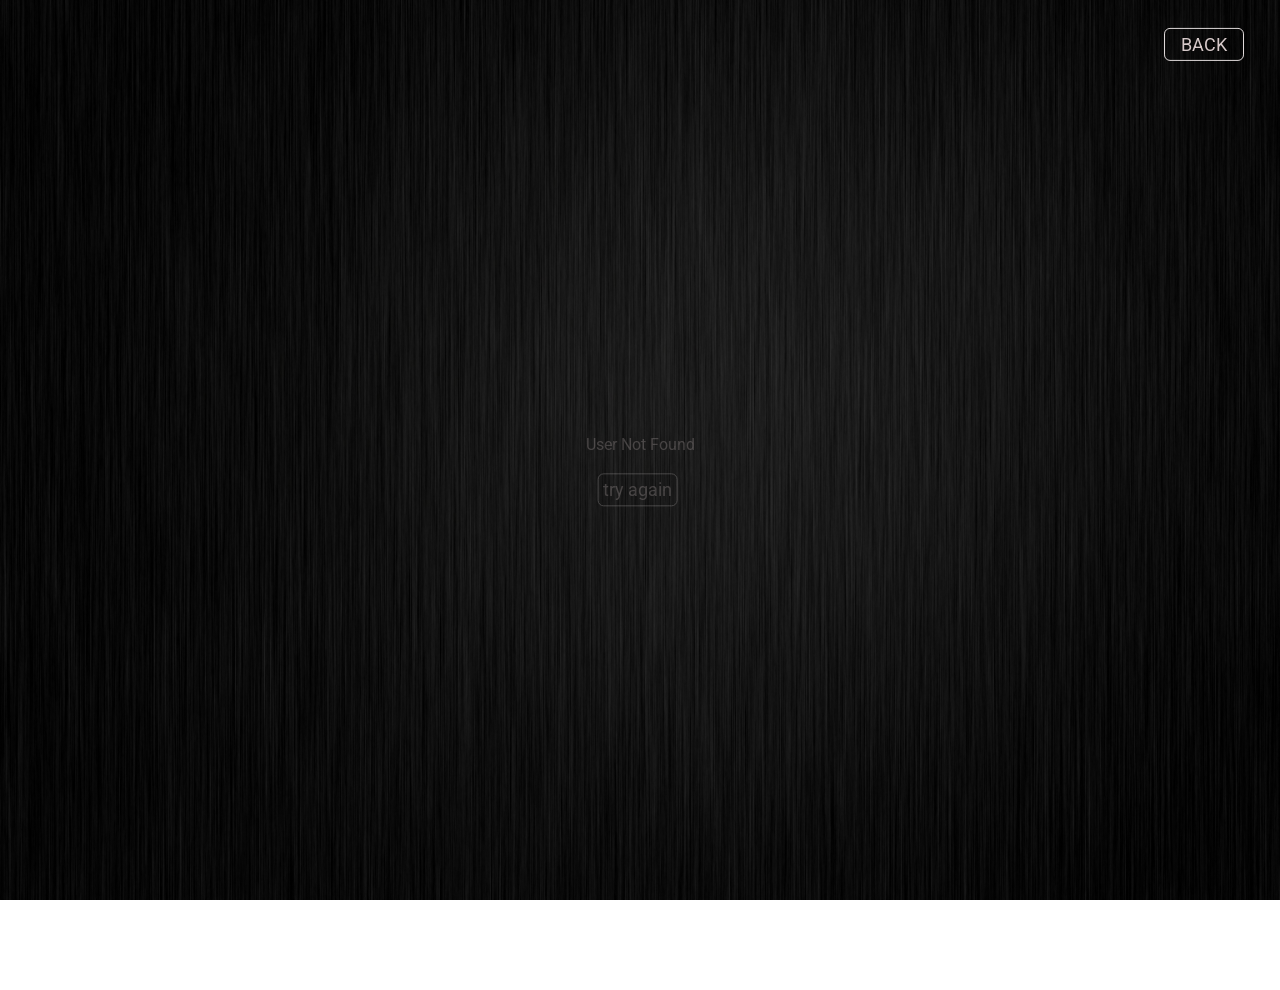
<file: userFolder/user.html>
<!DOCTYPE html>
<html lang="en">
<head>
  <meta charset="UTF-8">
  <meta name="viewport" content="width=device-width, initial-scale=1.0">
  <title>user page</title>
  <link rel="stylesheet" href="user.css">
  <link href="https://fonts.googleapis.com/css2?family=Roboto&display=swap" rel="stylesheet">
</head>
<body>
 <div class="container"> 
   <div class="btnDiv">
    <button class="btn"><a id="backBtn" href="https://fantasybot.github.io/github-webpage/">BACK</a></button>
   </div> 

    <div id="outputt" class="output">
      <!-- JS Content -->
    </div>
    <h2 class="orgs">Organisation(s)</h2>
    <div id="organisations" class="shown">
      <!-- JS Content -->
    </div>
 </div> 

  <script src="https://cdnjs.cloudflare.com/ajax/libs/gsap/3.5.1/gsap.min.js" integrity="sha512-IQLehpLoVS4fNzl7IfH8Iowfm5+RiMGtHykgZJl9AWMgqx0AmJ6cRWcB+GaGVtIsnC4voMfm8f2vwtY+6oPjpQ==" crossorigin="anonymous"></script>
  <script src="user.js"></script>
</body>
</html>
</file>
<file: userFolder/user.css>
*{
  padding: 0;
  margin: 0;
  box-sizing: border-box;
  font-family: 'Roboto', sans-serif;
  color: #d6c9c9;
}

img{
  width: 120px;
  height: 120px;
  border-radius: 2px;
}

button{
  width: 80px;
  height: 33px;
  font-size: 1.1rem;
  background: transparent;
  border: 1.6px solid #dfd9d9;
  border-radius: 6px;
  cursor: pointer;
  margin: 10px;
  position: fixed;
  top: 3%;
  right: 2%;
  transform: translate(-3%, -2%);
  outline: none;
  
}
button a{
  text-decoration: none;
  color: #d6c9c9;
  transition: .2s;
}
button a:hover{
  color: tomato;
  font-size: 1.2rem;
}
button a:active{
  color: rgb(255, 0, 0);
}

.notFnd{
  position: unset;
}


.container{
  background: linear-gradient( rgba(0, 0, 0, 0.5), rgba(0, 0, 0, 0.5) ), url('img/simp.jpg')center/cover no-repeat;
  background-attachment: fixed;
  min-height: 110vh;
  display: flex;
  flex-direction: column;
  align-items: center;
  justify-content: center;
}

.btnDiv{
  background: transparent;
  overflow: hidden;
}

.btnDiv button{
  transform: translateY(-200%);
  display: inline-block;
}

.container .output{
  display: flex;
  flex-direction: column;
  text-align: center;
  justify-content: center;
  margin: 120px 0 60px 0;
  font-size: 16px;
}

.usrNot{
  margin-bottom: 70px;
}
.usrNot p{ 
  margin-bottom: 10px;
}


.output img{
  width: 170px;
  height: 160px;
}
.wrap2 a{
  font-size: 1.2rem;
  text-decoration: none;
  color: #fd2b2b;
}
.wrap2 a:hover{
  text-decoration: underline;
}

.repositories{
  list-style: none;
}

.repositories li{ 
  padding: 2px 0;
}


#organisations{
  display: flex;
  flex-wrap: wrap;
  width: 70%;
}


.orgWrap{
  width: 50%;
  display: flex;
  justify-content: center;
  align-items: center;
  text-align: center;
  flex-direction: column;
  padding: 20px 0;
}

.orgWrap a{
  text-decoration: none;
  font-size: 1.1rem;
  color: #fd2b2b;
  transition: .2s;
}

.orgWrap a:hover{
  color: red;
  text-decoration: underline;

}



.orgNot{
  position: absolute;
  left: 50%;
  transform: translateX(-50%);
  margin-top: 20px;
  
}
.far{
  color: #65c2b2;
  font-size: 1.1rem;
  }
  .fa-sitemap{
    color: #a4c25d;
    font-size: 0.9rem;
  }


@media(max-width: 530px) {
  .btn{
    width: 50px;
    height: 25px;
    font-size: 0.7rem;
  }
  .btn a:hover{
    font-size: 0.8rem;
  }

  .output img{
    width: 100px;
    height: 100px;
  }
  .wrap2 {
    font-size: 0.7rem;
  }
  .wrap2 a{ 
    font-size: 1rem;
  }

  .orgs{
    font-size: 1rem;
  }
  .shown img{
   width: 60px;
   height: 60px;
  }
  #organisations{
    width: 45%;
  }
  .shown a{
    font-size: 0.8rem;
  }
  .far{
    font-size: 0.8rem;
    }
    .fa-sitemap{
      font-size: 0.6rem;
    }

}

@media(max-width: 350px) {
  .shown img{
    width: 45px;
    height: 45px;
   }
   .shown a{
    font-size: 0.6rem;
  }
}
</file>
